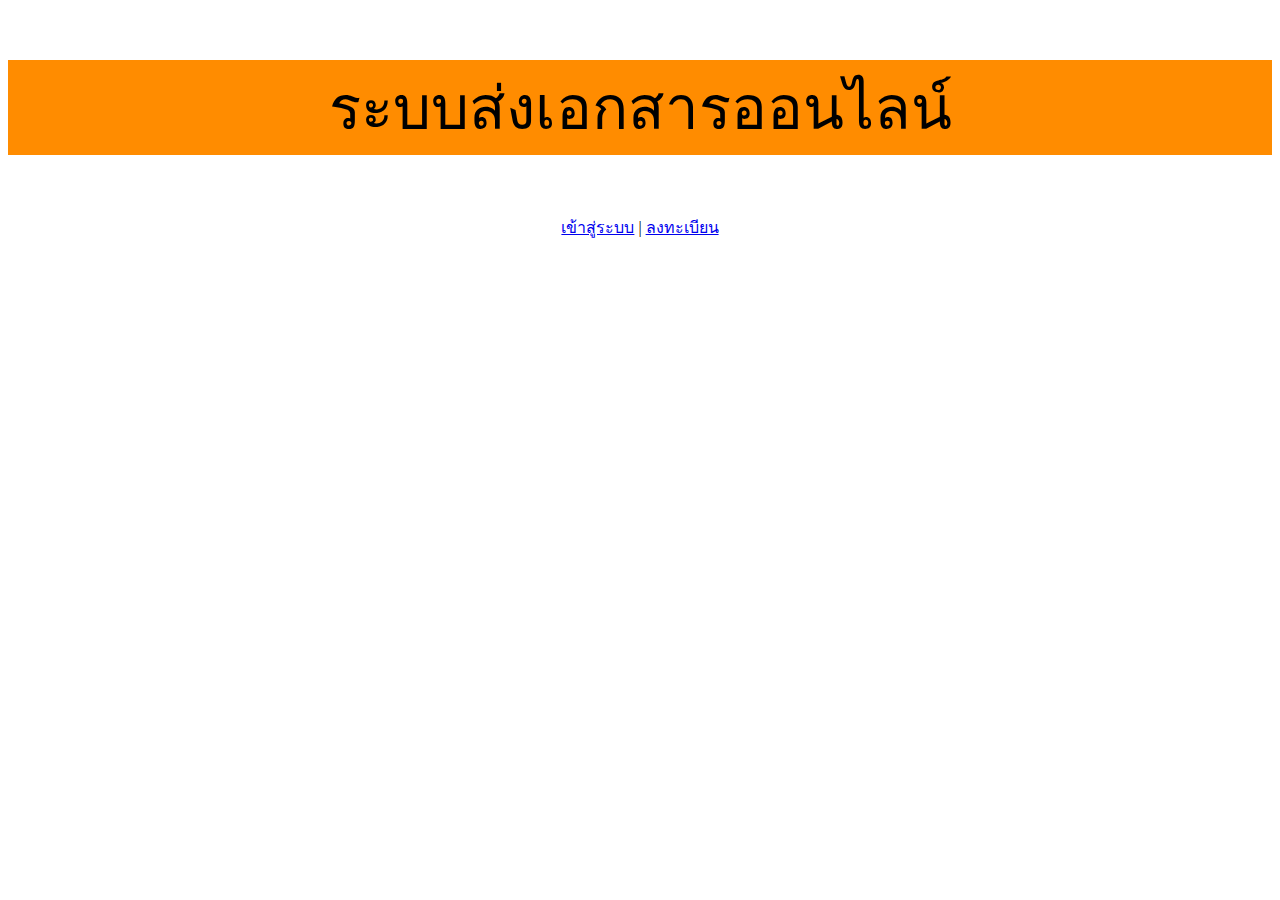
<file: index.html>
<!DOCTYPE html>
<html lang="en">
<head>
    <meta charset="UTF-8">
    <meta name="viewport" content="width=device-width, initial-scale=1.0">
    <link rel="stylesheet" href="frontend.css">
    <title>ระบบส่งเอกสารออนไลน์</title>
</head>
<body>
    <div>
        <p class="welcome">ระบบส่งเอกสารออนไลน์</p>
    </div>
    <div>
        <p class="login">
            <a href="login.php">เข้าสู่ระบบ</a> |
            <a href="formregis.php">ลงทะเบียน</a>
        </p>
    </div>
</body>
</html>
</file>
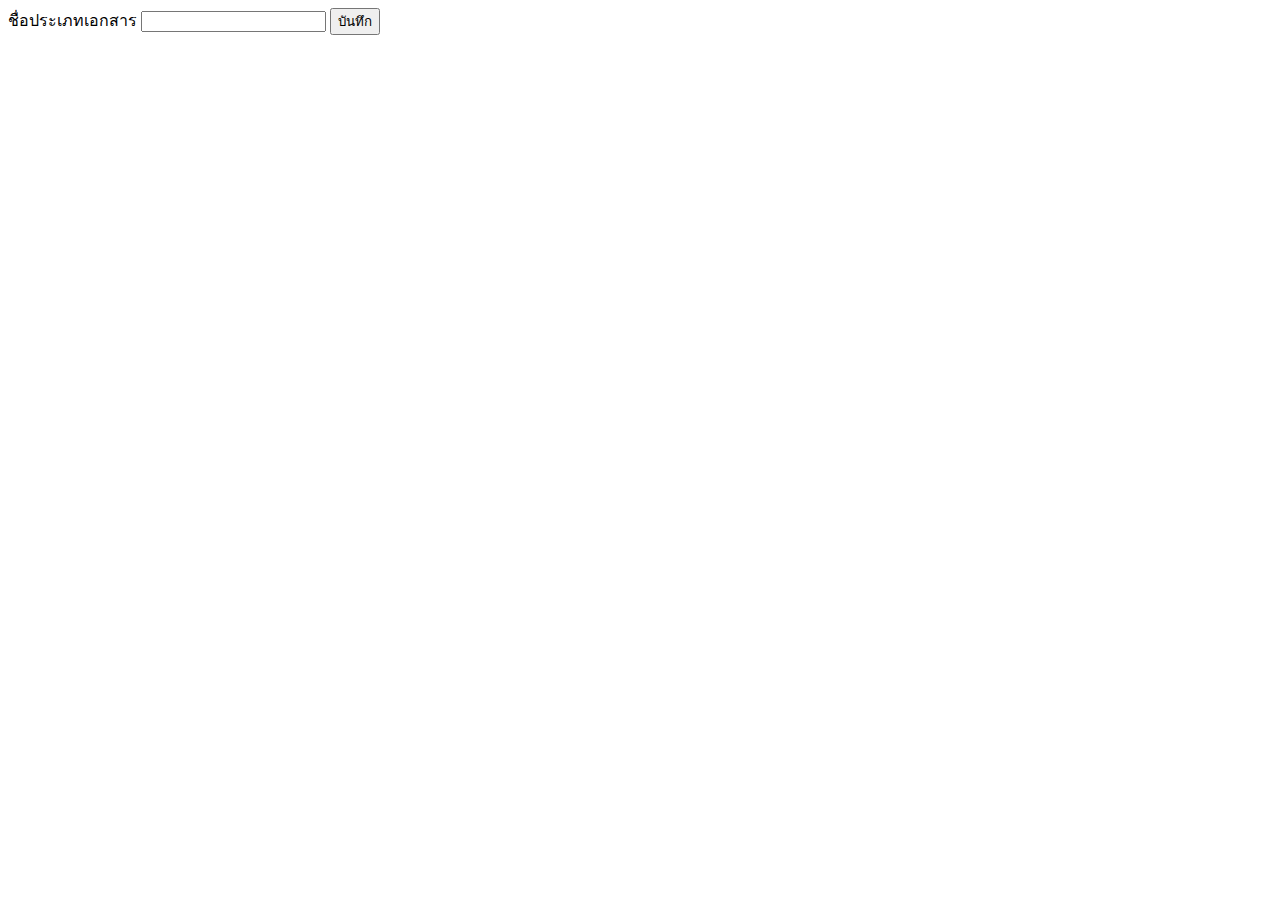
<file: backend/adddocument.html>
<!DOCTYPE html>
<html lang="en">
<head>
    <meta charset="UTF-8">
    <meta name="viewport" content="width=device-width, initial-scale=1.0">
    <title>เพิ่มเอกสาร</title>
</head>
<body>
    <form action="index.php" method="GET">
        <label>ชื่อประเภทเอกสาร</label>
        <input type="text" value="" name="name_type" />
        <input type="submit" value="บันทึก"  name="Save" />
    </form>
</body>
</html>
</file>
<file: frontend.css>
.welcome {
    font-size: 60px;
    text-align: center;
    background-color: darkorange;
}
.login {
    text-align: center;
}
input[type=text], input[type=password] {
    width: 300px;
    padding: 5px 5px;
    margin: 10px;
    box-sizing: border-box;
  }
input[type=submit]{
    background-color: #2596be;
    color: white;
    padding: 5px;
}
</file>
